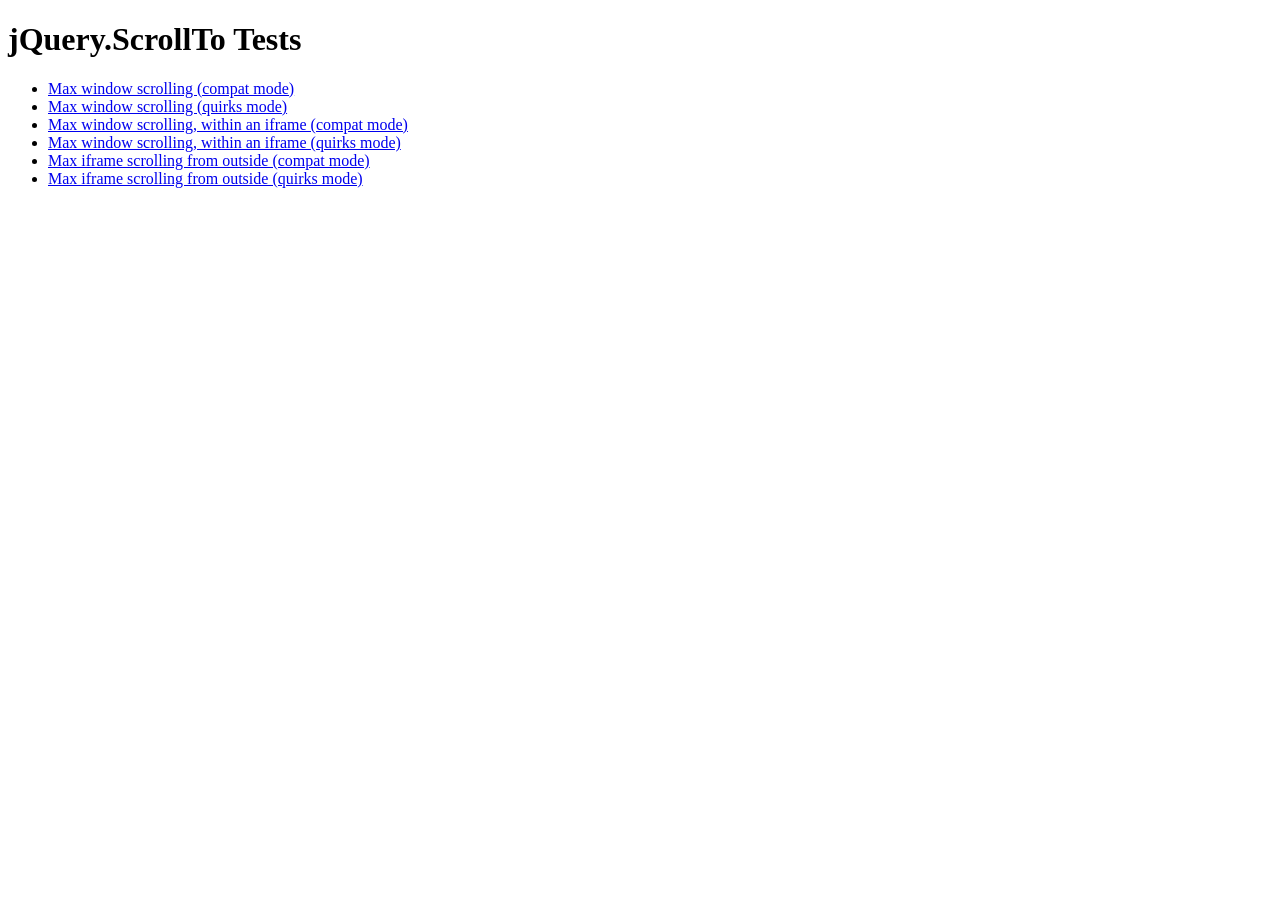
<file: public/vendor/plugins/scrollto/tests/index.html>
<!DOCTYPE html PUBLIC "-//W3C//DTD XHTML 1.0 Transitional//EN" "http://www.w3.org/TR/xhtml1/DTD/xhtml1-transitional.dtd">
<html xmlns="http://www.w3.org/1999/xhtml">
<head>
	<meta http-equiv="Content-Type" content="text/html; charset=iso-8859-1" />
	<title>jQuery.ScrollTo Tests</title>
	<meta name="keywords" content="javascript, jquery, plugins, scroll, scrollTo, smooth, animation, to, effect, ariel, flesler, window, overflow, element, navigation, customizable" />
	<meta name="description" content="Tests for jQuery ScrollTo. Made by Ariel Flesler." />
	<meta name="robots" content="index,follow" />
</head>
<body>
	<h1>jQuery.ScrollTo Tests</h1>
	
	<ul>
		<li><a href="WinMaxY-compat.html">Max window scrolling (compat mode)</a></li>
		<li><a href="WinMaxY-quirks.html">Max window scrolling (quirks mode)</a></li>
		<li><a href="WinMaxY-with-iframe-compat.html">Max window scrolling, within an iframe (compat mode)</a></li>
		<li><a href="WinMaxY-with-iframe-quirks.html">Max window scrolling, within an iframe (quirks mode)</a></li>
		<li><a href="WinMaxY-to-iframe-compat.html">Max iframe scrolling from outside (compat mode)</a></li>
		<li><a href="WinMaxY-to-iframe-quirks.html">Max iframe scrolling from outside (quirks mode)</a></li>
	</ul>
</body>
</html>
</file>
